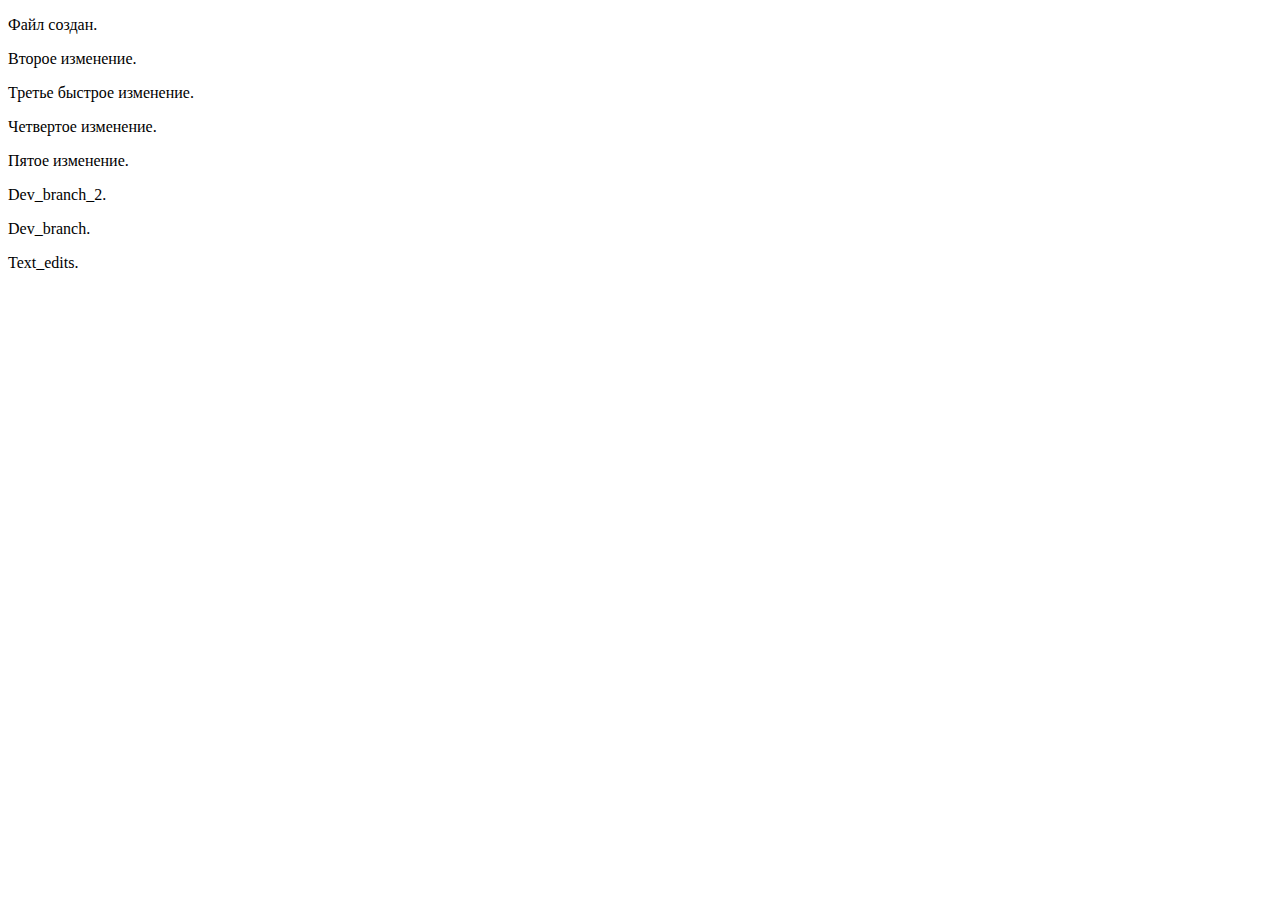
<file: index.html>
<!DOCTYPE html PUBLIC "-//W3C//DTD HTML 4.01//EN"
"http://www.w3.org/TR/html4/strict.dtd">

<html xmlns="http://www.w3.org/1999/xhtml" lang="en">
	<head>
		<meta http-equiv="Content-Type" content="text/html; charset=utf-8" />
		<title>Изучение работ GIT :: Web Tuts author Kevin Skoglund</title>
		<meta name="author" content="Михаил" />
		<!-- Date: 2016-07-17 -->
	</head>
	<body>
		<p>Файл создан.</p>
		<p>Второе изменение.</p>
		<p>Третье быстрое изменение.</p>
		<p>Четвертое изменение.</p>
		<p>Пятое изменение.</p>
		<p>Dev_branch_2.</p>
		<p>Dev_branch.</p>
		<p>Text_edits.</p>
	</body>
</html>
</file>
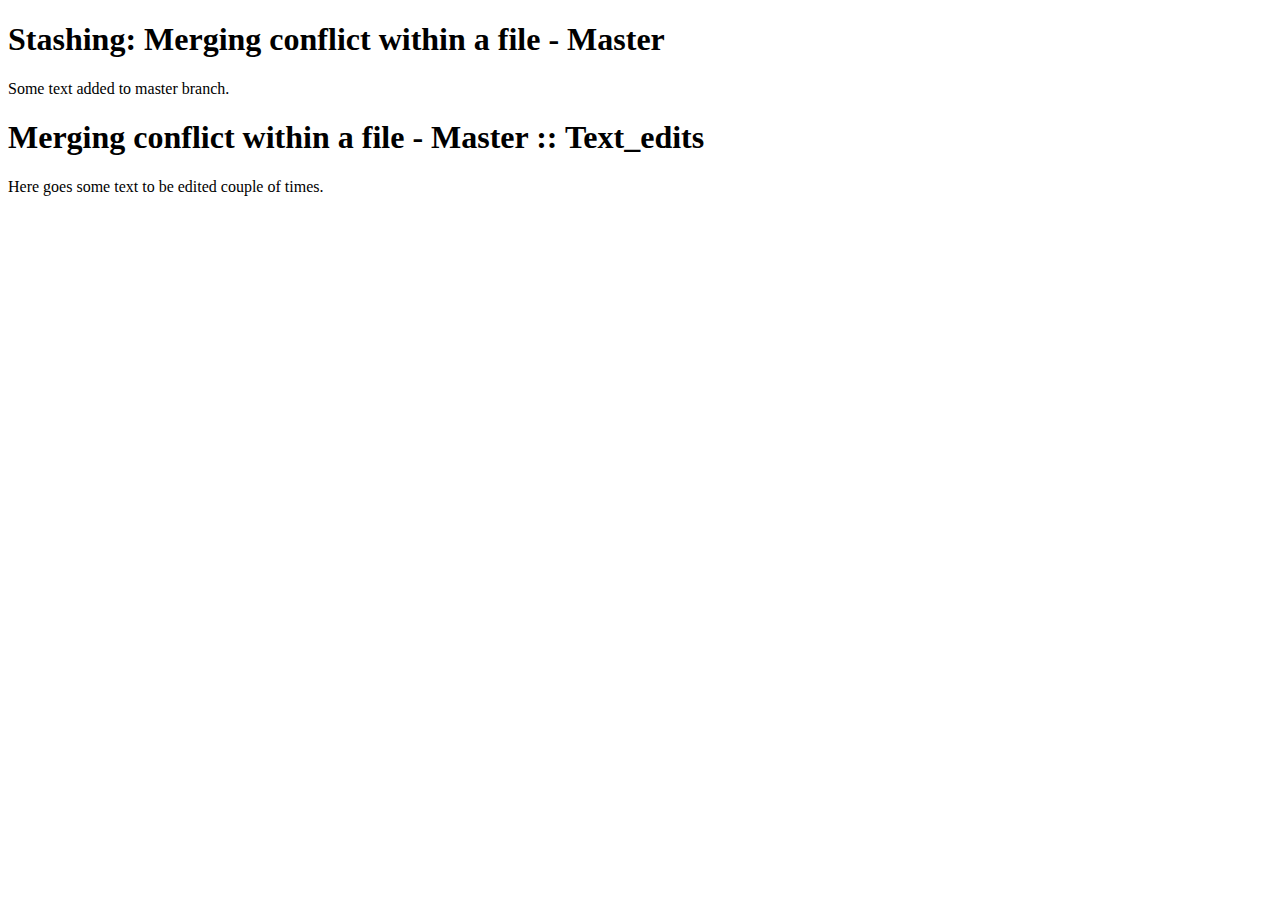
<file: conflict.html>
<!DOCTYPE html PUBLIC "-//W3C//DTD HTML 4.01//EN"
"http://www.w3.org/TR/html4/strict.dtd">

<html xmlns="http://www.w3.org/1999/xhtml" lang="en">
	<head>
		<meta http-equiv="Content-Type" content="text/html; charset=utf-8" />
		<title>Conflict 2</title>
		<meta name="author" content="Mikymouse" />
		<!-- Date: 2016-07-26 -->

	</head>
	<body>
		<h1>Stashing: Merging conflict within a file - Master</h1>
		<p>Some text added to master branch.</p>
		<h1>Merging conflict within a file - Master :: Text_edits</h1>
		<p>Here goes some text to be edited couple of times.</p>
	</body>
</html>
</file>
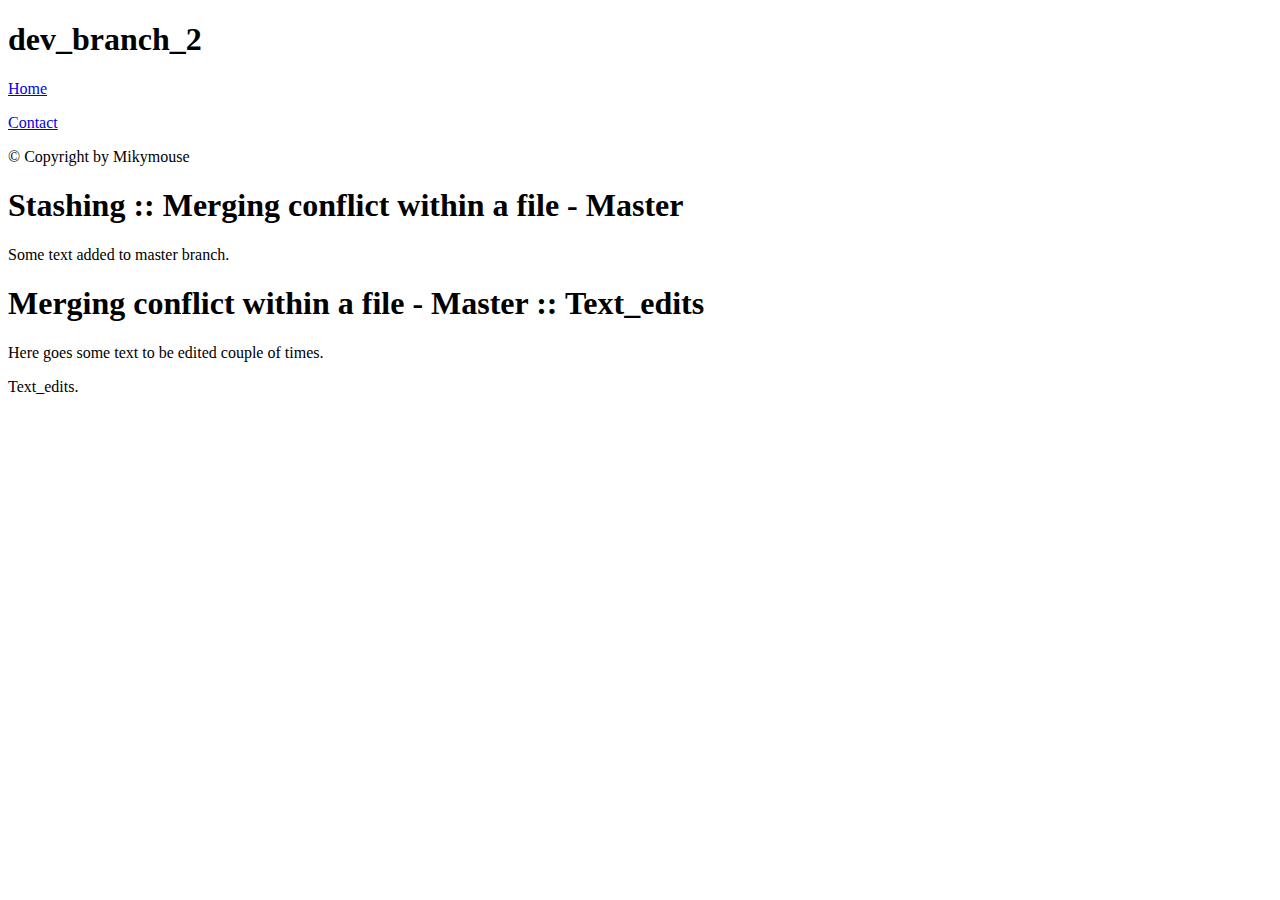
<file: dev_branch_2.html>
<!DOCTYPE html>
<html lang="en">
<head>
  <meta charset="utf-8">

  <!-- Always force latest IE rendering engine (even in intranet) & Chrome Frame 
       Remove this if you use the .htaccess -->
  <meta http-equiv="X-UA-Compatible" content="IE=edge,chrome=1">

  <title>added 2to dev_branch_2</title>
  <meta name="description" content="">
  <meta name="author" content="Mikymouse">

  <meta name="viewport" content="width=device-width; initial-scale=1.0">

  <!-- Replace favicon.ico & apple-touch-icon.png in the root of your domain and delete these references -->
  <link rel="shortcut icon" href="/favicon.ico">
  <link rel="apple-touch-icon" href="/apple-touch-icon.png">
</head>

<body>
  <div>
    <header>
      <h1>dev_branch_2</h1>
    </header>
    <nav>
      <p><a href="/">Home</a></p>
      <p><a href="/contact">Contact</a></p>
    </nav>

    <div>
      
    </div>

    <footer>
     <p>&copy; Copyright  by Mikymouse</p>
     <!DOCTYPE html PUBLIC "-//W3C//DTD HTML 4.01//EN"
"http://www.w3.org/TR/html4/strict.dtd">

<html xmlns="http://www.w3.org/1999/xhtml" lang="en">
	<head>
		<meta http-equiv="Content-Type" content="text/html; charset=utf-8" />
		<title>Conflict</title>
		<meta name="author" content="Mikymouse" />
		<!-- Date: 2016-07-26 -->

	</head>
	<body>
		<h1>Stashing :: Merging conflict within a file - Master</h1>
		<p>Some text added to master branch.</p>
		<h1>Merging conflict within a file - Master :: Text_edits</h1>
		<p>Here goes some text to be edited couple of times.</p>
		
		<p>Text_edits.</p>
	</body>
</html>


    </footer>
  </div>
</body>
</html>
</file>
